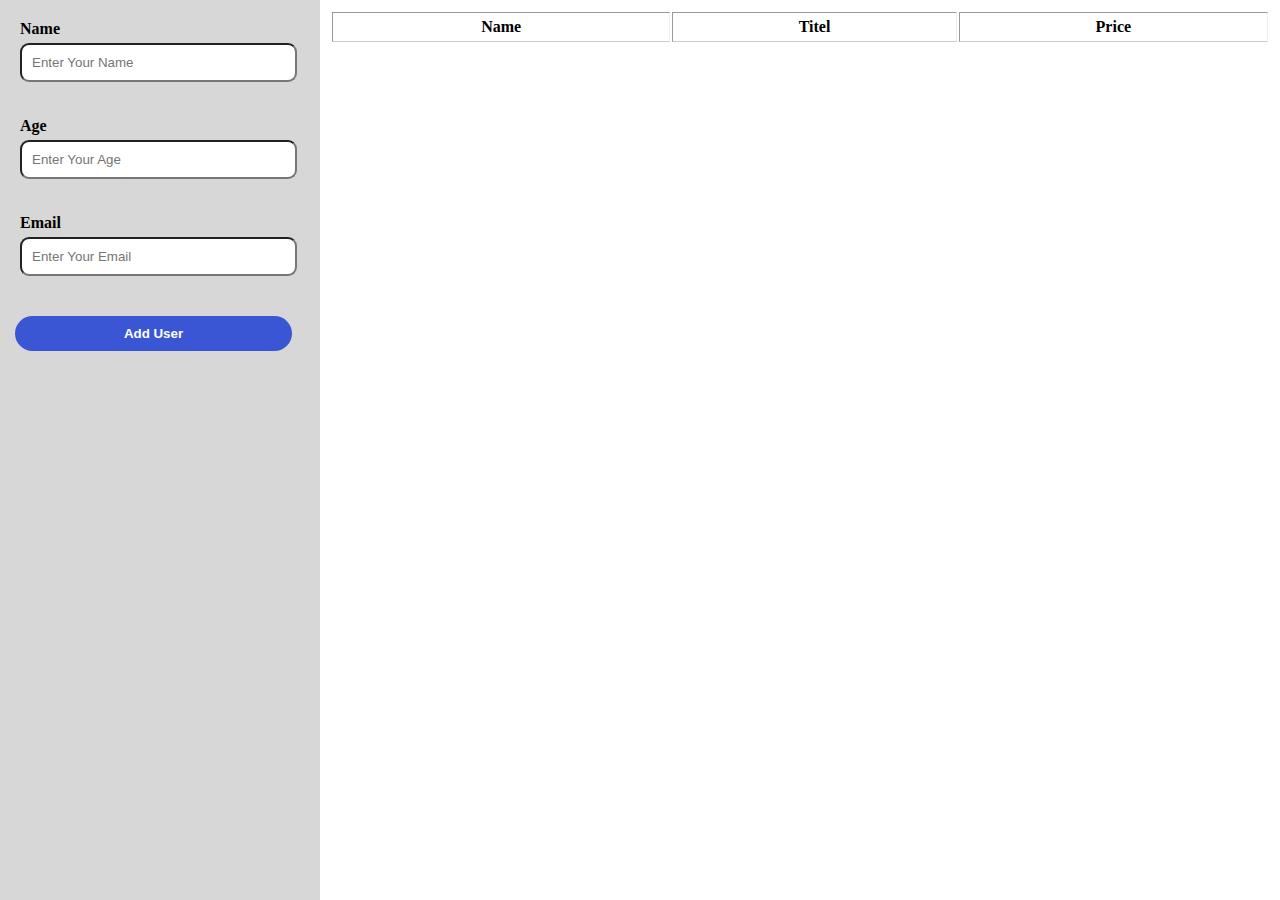
<file: proj-1/index.html>
<html>
<head>
    <link rel="stylesheet" href="style.css">
</head>
<body>
    <div class="form">
        <div>Name <br><input id="name" type="text" placeholder="Enter Your Name"></div>
        <div>Age <br><input  id="age" type="text" placeholder="Enter Your Age"></div>
        <div>Email <br><input id="email" type="text" placeholder="Enter Your Email"></div>
    
        <button>Add User</button>
    </div>
    <div class="parent">
        <table border='1'>
            <thead>
           <tr class="head">
            <td>Name</td><td>Titel</td><td>Price</td> 
                </thead>
             <tr>
            
        </table>
    </div>
    
    <script src="script.js"></script>
   
    
</body>

</html>
</file>
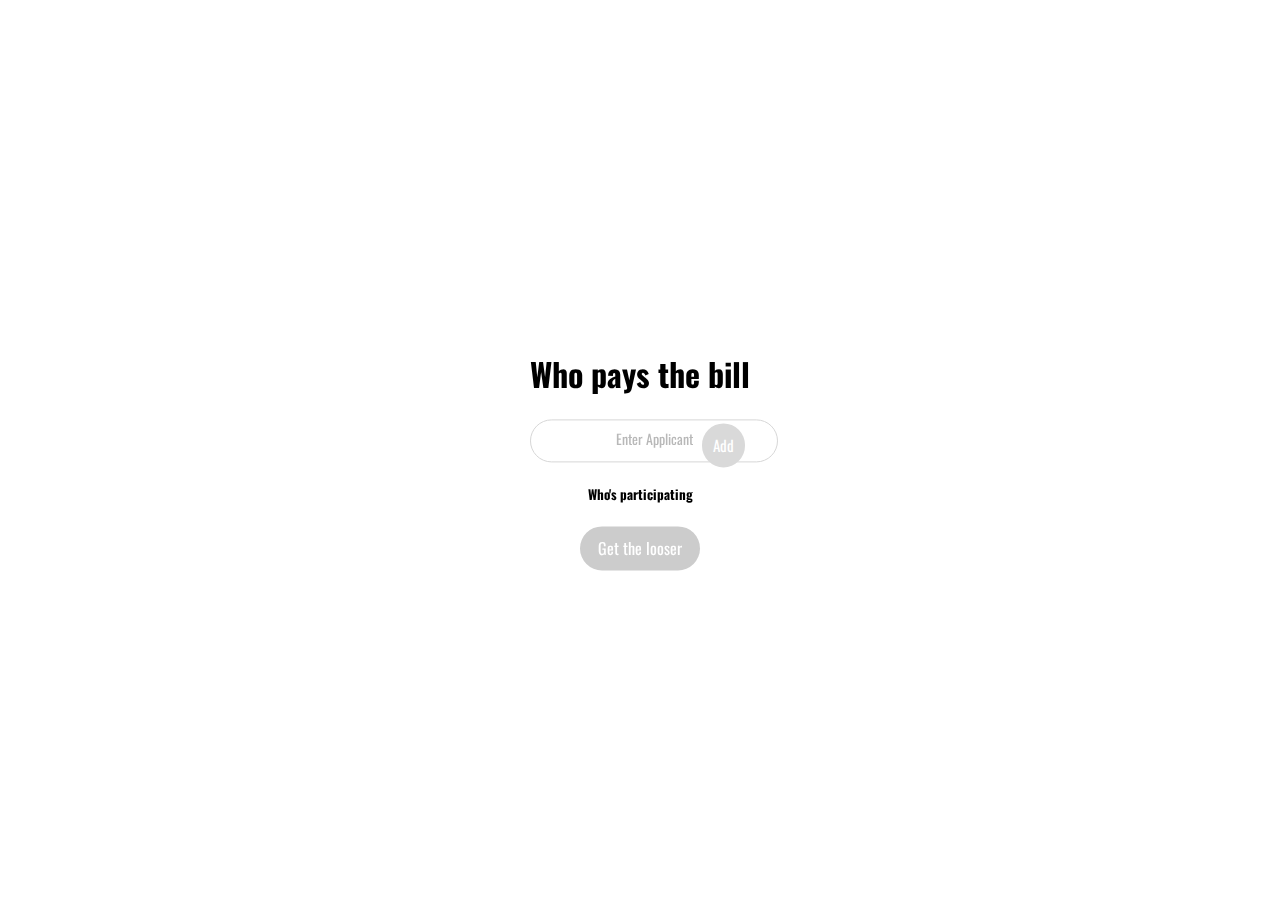
<file: project-2/index.html>
<!DOCTYPE html>
<html>
<head>
    <title> </title>
    <link href="https://fonts.googleapis.com/css?family=Oswald:400,700" rel="stylesheet">
    <link rel="stylesheet" href="https://maxcdn.bootstrapcdn.com/bootstrap/4.0.0-alpha.6/css/bootstrap.min.css" integrity="sha384-rwoIResjU2yc3z8GV/NPeZWAv56rSmLldC3R/AZzGRnGxQQKnKkoFVhFQhNUwEyJ" crossorigin="anonymous">
    <link rel="stylesheet" href="css/style.css">
</head>
<body>
<div class="container">
  <div class="row">
      <div class="applicant_container">
         <h1>Who pays the bill</h1>
          <div class="applicant_input">
             <input type="text" id="applicant_value" placeholder="Enter Applicant">
              <span id="add_applicant">Add</span>
          </div>
          <div class="applicant_list">
              <h5>Who's participating</h5>
              <div class="applicant_list_wrapper">
                 
              </div>
          </div>
          
          <div class="button_container">
             <div id="show_results">Get the looser</div>
          </div>
      
      
      </div>
      <div class="result_container hidden">
      
        <h1>The looser is:</h1>
        <div class="result">
            <h3>Jhon</h3>
        </div>
        
        <div class="results_action">
             <div class="run_again">Run it again</div>
            <div class="start_again">Start Again</div>
        </div>
      </div>
      
      
      
  </div>
    
    
</div>
        
        
        
   <script src="js/main.js"></script>      
</body>
</html>
</file>
<file: proj-1/style.css>
*{
    margin: 0;
    padding: 0;
}
.form{
    display: inline-block;
   
    background: rgba(204, 204, 204, 0.78);
    height: 100%;
    width: 25%;
    margin-right: 0
    
    
}
.form div {
    font-weight: bold;
    margin: 10px;
    padding: 10px;
    
    
}

.form div input{
    border-radius: 9px;
    padding: 10px;
    margin: 5px;
    margin-left: 0;
    width: 277px;
    
}
button{
    border-radius: 18px;
    width: 277px;
    padding: 10px;
    font-weight: bold;
    margin: 15px;
    color: #FFF;
    background-color: rgba(6, 43, 212, 0.75);
    border: 0;
    
}
button:hover{
    background-color: #025aa5;
    cursor: pointer
}
/*.info{
    float: right;
    margin: 10px;
    width:25.3333%;
    padding: 22px;
    border: 1px solid #CCC;
    margin-right: 17px;
    padding-top: 45px
}
.info h2{
    margin-top: -15px;
    margin-bottom: 11px;
    color: #FFF
}
.info h3{
    color: #FFF
}*/
.parent{
    float: right;
    width: 75%

}
/*.info span{
    color: red;
    float: right;
    margin:-12px;
    margin-top: -38px;
    font-weight: bold;
    cursor: pointer;
    font-size: 18px
}*/
table{
    width:100%;
    padding: 10px;
    border:0
}
table .head{
    text-align: center;
    border-bottom: 2px solid #CCC
}
table tr{
    border: 0
}
table tr td{
    padding: 5px
}
.head{
    font-weight: bold;
    
}
.edit{
    width: 80px;
    border-radius: 0;
    background: rgba(0, 128, 0, 0.7);
}
.edit:hover{
    background-color:  green
}
</file>
<file: project-2/css/style.css>
body{
    font-family: 'Oswald', sans-serif;
}

.hidden{
    display: none
}

.applicant_container{
    position: fixed;
    top: 50%;
    left: 50%;
    transform: translate(-50%, -50%);
}

input{
    padding: 13px;
    width: 100%;
    border-radius: 50px;
    -webkit-appearance: none;
    border: 1px solid #d6d6d6;
    text-align: center;
}

input:focus{
    outline: none;
}

::-webkit-input-placeholder{
    color: #b8b8b8;
    font-size: 14px;
    font-family: 'Oswald', sans-serif;
}

.applicant_input{
    position: relative;
}

.applicant_input span{
    position: absolute;
    top: 4px;
    right: 5px;
    background: #d9d9d9;
    padding: 11px;
    border-radius: 50px;
    font-size: 15px;
    cursor: pointer;
    color: #FFF;
}
.applicant_input span:hover{
   background-color: darkgray
}

.applicant_list{
    text-align: center;
    margin-top: 20px;
}

.applicant_list_wrapper span{
    background: #3F51B5;
    color: #FFF;
    padding: 1px 10px;
    border-radius: 7px;
    margin-right: 5px;
    
}

.applicant_list_wrapper span:hover{
    cursor: pointer;
    background-color: darkred
}

.button_container{
    margin-top: 20px;
}

.button_container div{
    cursor: pointer;
    border-radius: 27px;
    background: #cccccc;
    color: #fff;
    display: block;
    margin: 0 auto;
    width: 120px;
    text-align: center;
    padding: 10px 0;
    
}
.button_container div:hover{
     background-color: darkgray
}

/*Result container*/


.result_container{
    position: fixed;
    top: 50%;
    left: 50%;
    transform: translate(-50%, -50%);
    text-align: center
}

.result_container h3{
    color: darkred;
    
}

.result_container div{
    cursor: pointer
}
</file>
